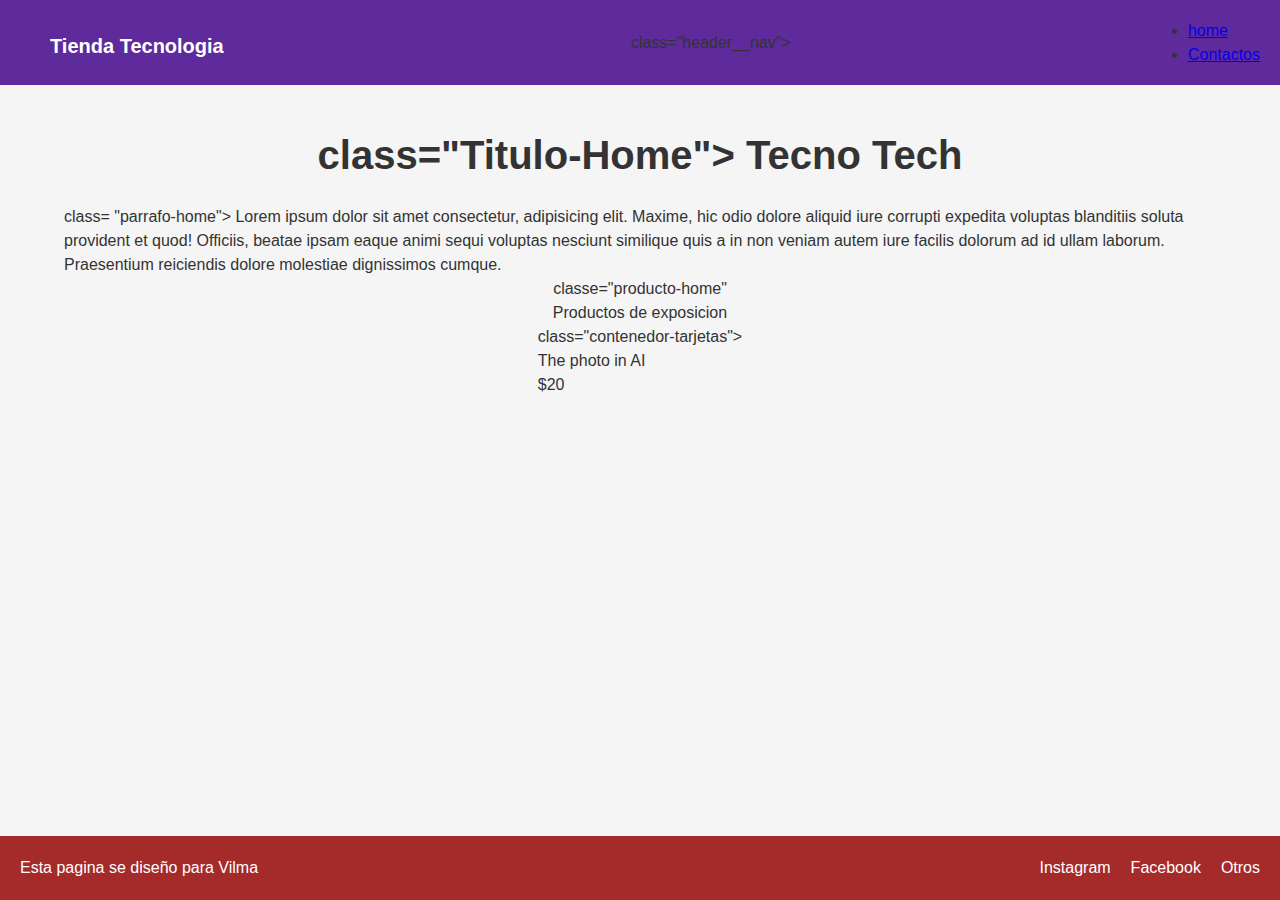
<file: index.html>
<!DOCTYPE html>
<html lang="en">
<head>
    <meta charset="UTF-8">
    <meta name="viewport" content="width=device-width, initial-scale=1.0">
    <link 
    href="https://fonts.google.com/selection/embed" rel="stylesheet"
    />
    <link rel="stylesheet". href="../css/style.css"/>
    <title>Document</title>
</head>
<body>
    <header class="header" >
        <p class="header__logo">
            <a href="../index.html"> Tienda Tecnologia</a>
           </p

        <nav> class="header__nav">

            <ul>
                <li>
                    <a href="../index.html">home</a>
                </li>
                <li>
                    <a href="./contacto.html">Contactos</a>
                </li>
            </ul>
            </nav>
    </header>
    <main>
        <h1> class="Titulo-Home"> Tecno Tech</h1>
        <p>class= "parrafo-home"> Lorem ipsum dolor sit amet consectetur, adipisicing elit. Maxime, hic odio dolore aliquid iure corrupti expedita voluptas blanditiis soluta provident et quod! Officiis, beatae ipsam eaque animi sequi voluptas nesciunt similique quis a in non veniam autem iure facilis dolorum ad id ullam laborum. Praesentium reiciendis dolore molestiae dignissimos cumque.
                   
        </p>
        <section> classe="producto-home"</section>

        <h2></h2>Productos de exposicion</h2>

        <div> class="contenedor-tarjetas">
            <article classe="tarjeta-producto">
                <img scr="./img/" alt=""
                <h3>The photo in AI</h3>
                <p>$20</p>
            </article>
    </main>
    <footer class="footer">
        <p>Esta pagina se diseño para Vilma</p> 
        <nav>
            <ul>
                <li> Instagram </li>
                <li>Facebook </li>
                <li> Otros </li>    
               
            </ul>
        </nav>
    </footer>
</body>
</html>
</file>
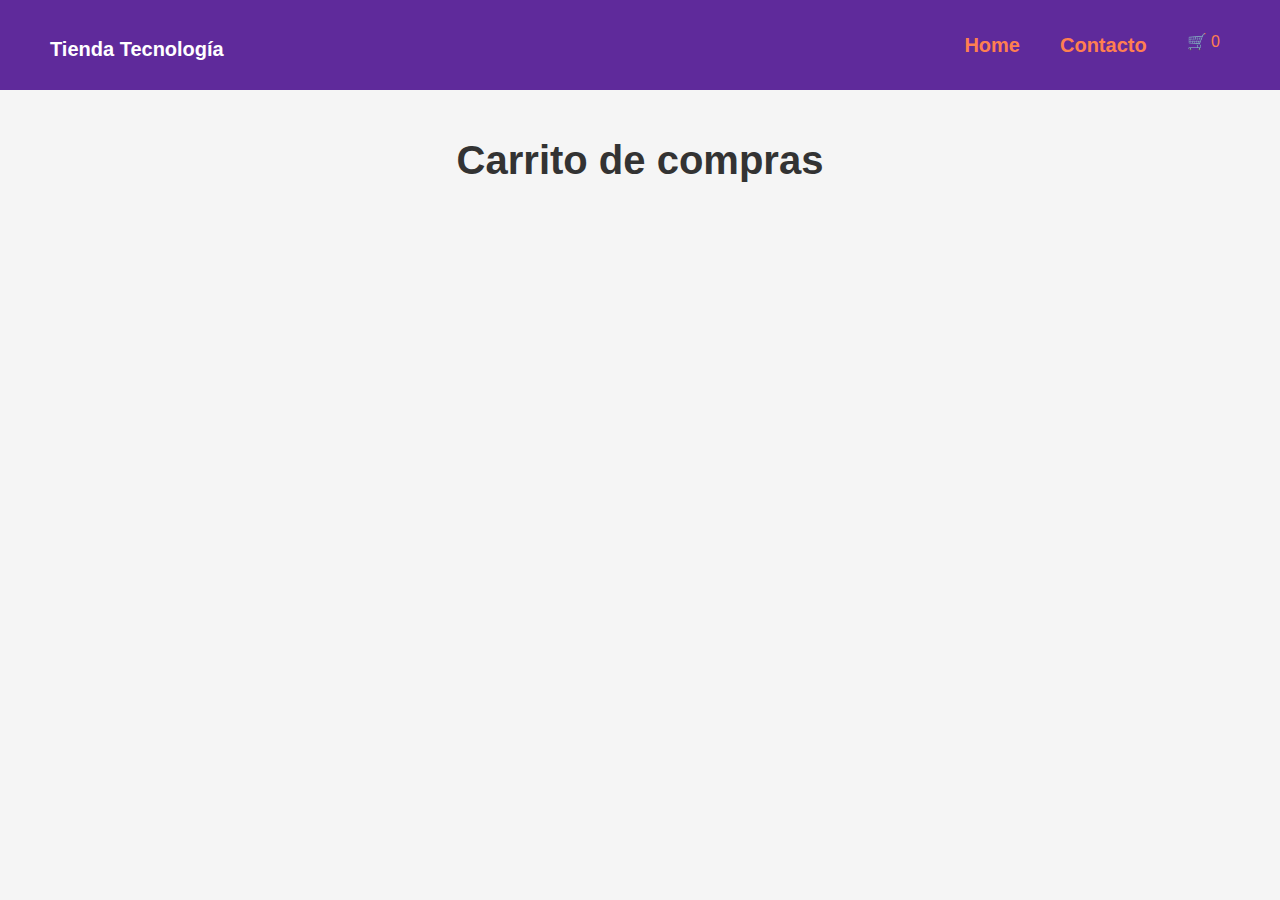
<file: pages/carrito.html>
<!DOCTYPE html>
<html lang="en">
<head>
    <meta charset="UTF-8">
    <meta name="viewport" content="width=device-width, initial-scale=1.0">
    <title>Carrito</title>
    
    <link rel="stylesheet" href="../css/style.css">
</head>
<body>

<header class="header">
    <p class="header__logo">
        <a href="../index.html">Tienda Tecnología</a>
    </p>

    <nav class="header__nav">
        <ul>
            <li><a href="../index.html">Home</a></li>

            <li>
                <a href=".contacto.html">Contacto</a>
                </li>
                <a href="./carrito.html" class="carrito-icono">
                    🛒 <span id="contador-carrito">0</span>
                </a>
            </li>
        </ul>
    </nav>
</header>

<main>
    <h1>Carrito de compras</h1>

    <section id="contador carrito"></section>

    <div class="acciones-carrito" id="acciones-carrito"></div>
    <section id="resumen-carrito"></section>

</main>

<script type="module" src="../js/carrito.js"></script>
</body>
</html>
</file>
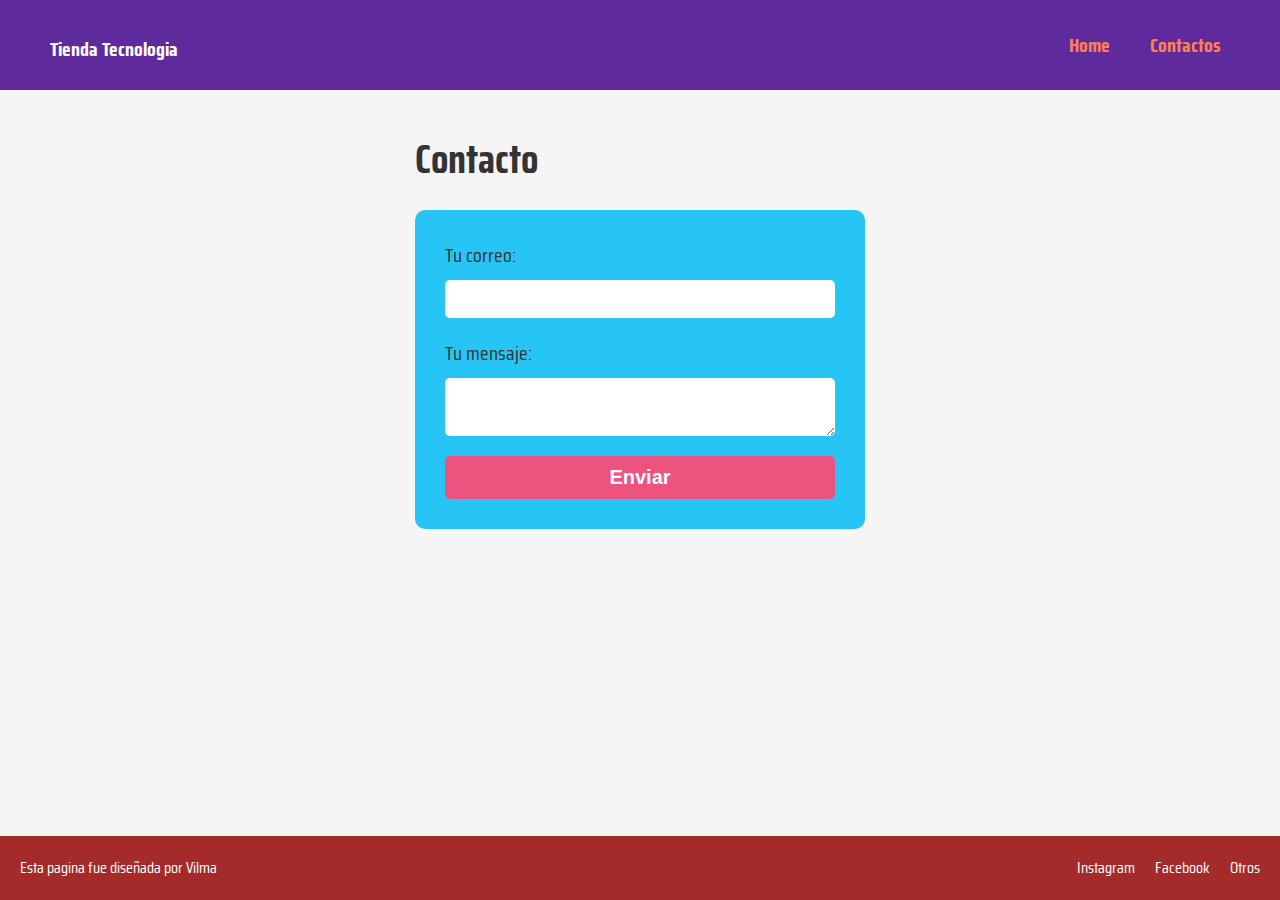
<file: pages/contacto.html>
<!DOCTYPE html>
<html lang="en">
<head>
    <meta charset="UTF-8">
    <meta name="viewport" content="width=device-width, initial-scale=1.0">

    <link href="https://fonts.googleapis.com/css2?family=Saira+Condensed:wght@400;700&display=swap" rel="stylesheet">

    <link rel="stylesheet" href="../css/style.css">

    <title>Document</title>
</head>
<body>
    <header class="header" >
        <p class="header__logo">
    <a href="../index.html">Tienda Tecnologia</a>
</p>

        <nav class="header__nav">

            <ul>
                <li>
                    <a href="../index.html">Home</a>
                </li>
                <li>
                    <a href="contacto.html">Contactos</a> 
                </li>
            </ul>
            </nav>
    </header>
    <main>
        <section class="seccion-contacto">
            <h1 class="titulo-contacto">Contacto</h1>
         <form class="form" action="https://formspree.io/f/xwprbvel" method="POST">
                <div class="campo-form">
                    <label for="email">Tu correo:</label>
                    <input type="email" id="email" name="email" required>
                </div>
                
                <div class="campo-form">
                    <label for="mensaje">Tu mensaje:</label>
                    <textarea id="mensaje" name="message" required></textarea>
                </div>
                
                <button type="submit">Enviar</button>
            </form>
        </section>
    </main>

   <footer class="footer">
        <p>Esta pagina fue diseñada por Vilma</p> 
        <nav>
            <ul>
                <li>Instagram</li>
                <li>Facebook</li>
                <li>Otros</li>
            </ul>
        </nav>
    </footer>
</body>
</html>
</file>
<file: css/style.css>
* {
    margin: 0;
    padding: 0;
    box-sizing: border-box;
}

 html {
    font-size: 62.5%;
}

body {
    font-family: "Saira Condensed", sans-serif; 
    font-size: 1.6rem;
    line-height: 1.5;
    background-color: #f5f5f5;
    color: #333;
    min-height: 100vh;
    display: flex;
    flex-direction: column;
 }

   .header {
    background-color: #5F2A9B;
    display: flex;
    justify-content: space-between;
    align-items: center;
    padding: 1rem 2rem;
    
   }


.header__logo{
    font-size: 3rem;
    font-weight: bold;

    padding: 1rem;
    margin-left: 2rem;
}

  .header__logo a {
    color: white;
    text-decoration: none;
    font-size: 2rem;
    font-weight: bold;
}

     .header nav{
        padding: 1rem;
        margin-right: 2rem;
     }

   .header nav ul {
    list-style: none;

    display: flex;
    justify-content: center;
    gap: 2rem;

   }

   .header__nav li{
    font-size: 2rem;
    font-weight: bold;
   }
   .header__nav a{
    color: coral;
    text-decoration: none;

    display: inline-block;
    padding: 1rem;
   }

   .footer{
    background-color: brown;

    padding: 2rem;
    color:white;
    display: flex;
    justify-content: space-between;
    align-items: center;
    margin-top: auto;
   }

   .footer nav ul{
      list-style: none;

      display: flex;
      justify-content: center;
      gap: 2rem;
   }
.botones{
      background-color: #9B2A44;
      color: green;
      border: none;
      padding: 1rem 2rem;
      font-size: 2rem;
      font-weight: bold;
      border-radius: 0.5rem;
      cursor: pointer;
}
.btn-vaciar-carrito {
    background-color: #F527DA;
    color: white;
    border: none;
    padding: 1rem 2rem;
    font-size: 1.8rem;
    font-weight: bold;
    border-radius: 0.5rem;
    cursor: pointer;
    transition: background-color 0.3s ease;
}
   main{
      width: 90%;
      flex: 1;

      margin: 2rem auto;
      display: flex;
      flex-direction: column;
      align-items: center;
   }
   main h1{
      font-size: 4rem;
      margin: 2rem 0;
   
   }
   .parrafo-home{
      font-size: 2rem;
      text-align: center;
      margin-bottom: 2rem;
      width: 80%;

   }
.producto-home{
   width: 100%;
}
   .parrafo-home h2{
      text-align: center;
      font-size: 3rem;

      padding: 1rem;
      margin: 3rem;
   }
   .contenedor-tarjetas{
    display: flex;
    justify-content: center;
    flex-wrap: wrap;
    gap: 2rem;
    padding: 20px;
    width: 100%;
}

.tarjeta-producto{
    background-color: #F52768;
    padding: 1.5rem;
    border-radius: 1rem;
    width: 300px;
    display: flex;
    flex-direction: column;
    align-items: center;
    gap: 1rem;
    box-shadow: 0 4px 8px rgba(0,0,0,0.1);
}

.tarjeta-producto img{
    width: 100%;
    border-radius: 0.5rem;
    height: 200px;
    object-fit: cover;
}

.tarjeta-producto h3{
    font-size: 2.2rem;
    text-align: center;
    color: white;
}

.tarjeta-producto p{
    font-size: 2rem;
    font-weight: bold;
}

.form{
    background-color: #27C5F5;
    padding: 3rem;
    border-radius: 1rem;
    width: 45rem;
    margin: auto;
    display: flex;
    flex-direction: column;
    gap: 2rem;
}

.campo-form{
    display: flex;
    flex-direction: column;
    gap: 1rem;
}

.campo-form label{
    font-size: 2rem;
}

.campo-form input,
.campo-form textarea{
    padding: 1rem;
    font-size: 1.6rem;
    border-radius: 0.5rem;
    border: none;
}

.form button{
    background-color: #ED537F;
    color: white;
    border: none;
    padding: 1rem;
    font-size: 2rem;
    font-weight: bold;
    border-radius: 0.5rem;
    cursor: pointer;
}
.mensaje-carrito-vacio{
    font-size: 2.5rem;
   text-align: center;
    margin-top: 2rem;
}
   .acciones-carrito{
    margin-top: 2rem;
    display: flex;
    gap: 2rem;
    justify-content: center;
     }  
@media (max-width: 768px) {
    .header{
        display: flex;
        flex-direction: column;
    }
    
    .header__logo,
    .header__nav{
        margin: 0;
    }
    
    .contenedor-tarjetas{
        display: flex;
        flex-direction: column;
        align-items: center;
    }
    
    .tarjeta-producto{
        width: 80%;
    }
    
    .form{
        width: 80%;
        min-width: 400px;
    }
}
</file>
